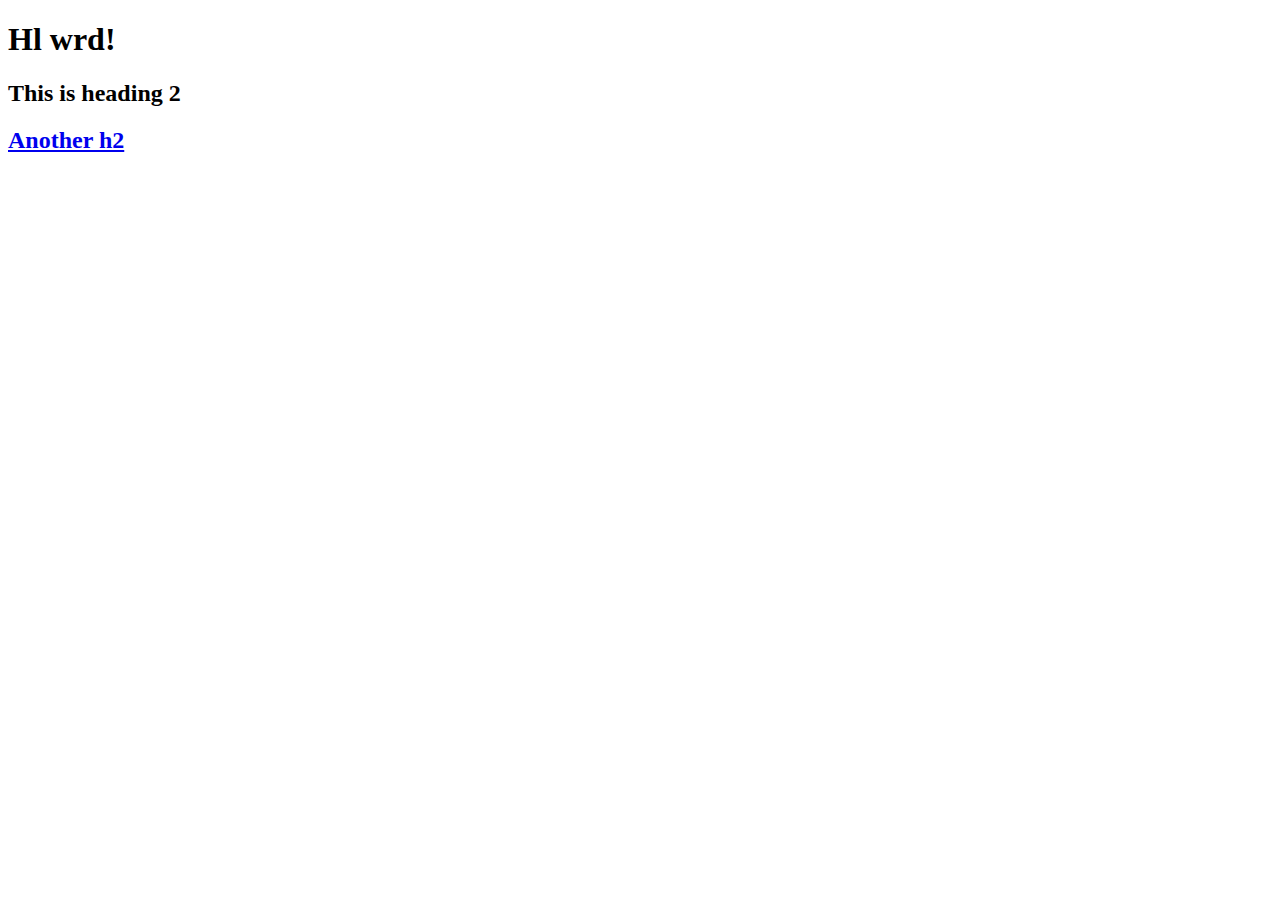
<file: BaseJS6h/index.html>
<!doctype html>
<html lang="en">
<meta charset="UTF-8">
<title>javaScript</title>
<link rel="shortcut icon" href="favicon1.png" type="image/x-icon" />

<body>

<h1 id ="hello">Hl wrd!</h1>

<h2 id="sub-hello" class="h2-class">This is heading 2</h2>

<h2><a href="https://developer.mozilla.org/ru/docs/Web/Events" target="_blank">Another h2</a></h2>

<script src="app.js"></script>

</body>
</html>
</file>
